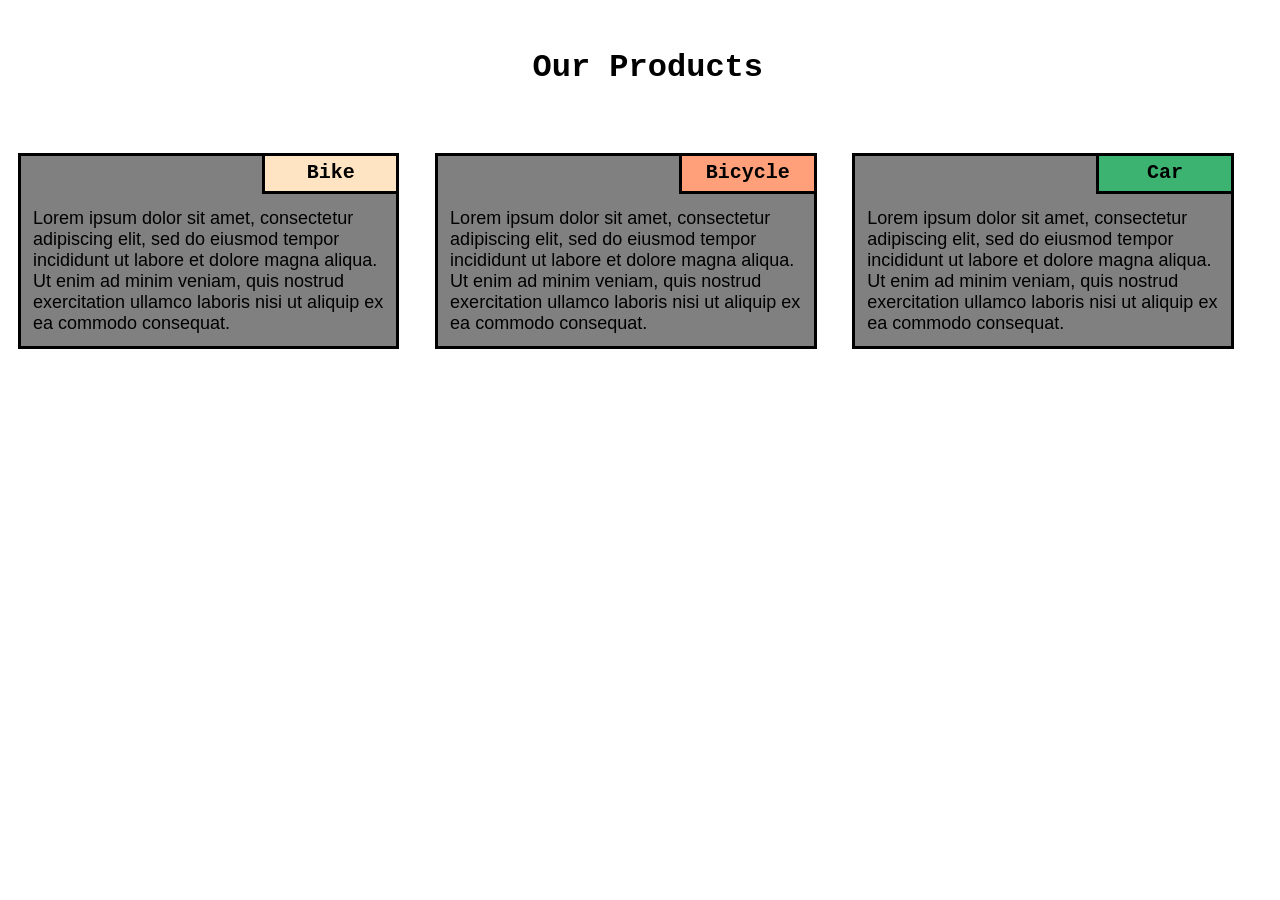
<file: index.html>
<!DOCTYPE html>
<html lang="en">
<head>
    <meta charset="UTF-8">
    <meta http-equiv="X-UA-Compatible" content="IE=edge">
    <meta name="viewport" content="width=Module2 Solution, initial-scale=1.0">
    <link href="css/style.css" rel="stylesheet">
    <title>module2_solution</title>
</head>
<body>
    <div id="heading" class="col-lg-12 col-md-12 col-sm-12">
        <h1>Our Products</h1>
    </div> 

    <div class="container">
            <div class="col-lg-4 col-md-6 col-sm-12">
                <div id="sections">
                    <div id="title" class="col-lg-12 col-md-12 col-sm-12" style="background-color:bisque ;">
                       <b> Bike </b>
                    </div>
                    <div id="para">
                        Lorem ipsum dolor sit amet, consectetur adipiscing elit, sed do eiusmod tempor incididunt ut labore et dolore magna aliqua.
                        Ut enim ad minim veniam, quis nostrud exercitation ullamco laboris nisi ut aliquip ex ea commodo consequat. 
                    </div>                      
                </div>
                <div></div>
            </div>

            <div class="col-lg-4 col-md-6 col-sm-12">
                <div id="sections">
                    <div id="title" class="col-lg-12 col-md-12 col-sm-12" style="background-color:lightsalmon ;">
                       <b> Bicycle </b>
                    </div>
                    <div id="para">
                        Lorem ipsum dolor sit amet, consectetur adipiscing elit, sed do eiusmod tempor incididunt ut labore et dolore magna aliqua.
                        Ut enim ad minim veniam, quis nostrud exercitation ullamco laboris nisi ut aliquip ex ea commodo consequat. 
                    </div>                      
                </div>
                <div></div>
            </div>

            <div class="col-lg-4 col-md-13 col-sm-12">
                <div id="sections">
                    <div id="title" class="col-lg-12 col-md-12 col-sm-12" style="background-color:mediumseagreen ;">
                       <b> Car </b>
                    </div>
                    <div id="para">
                        Lorem ipsum dolor sit amet, consectetur adipiscing elit, sed do eiusmod tempor incididunt ut labore et dolore magna aliqua.
                        Ut enim ad minim veniam, quis nostrud exercitation ullamco laboris nisi ut aliquip ex ea commodo consequat. 
                    </div>                      
                </div>
                <div></div>
            </div>
    </div>
</body>
</html>
</file>
<file: css/style.css>
body{
    box-sizing: border-box;
}

@media (min-width: 992px){
    .col-lg-1, .col-lg-2, .col-lg-3, .col-lg-4, .col-lg-5, .col-lg-6, .col-lg-7, .col-lg-8, .col-lg-9, .col-lg-10, .col-lg-11, .col-lg-12{
        float: left;

    }

    .col-lg-1{
        width: 8.33%;
    }
    .col-lg-2{
        width: 16.66%;
    }
    .col-lg-3{
        width: 25%;
    }
    .col-lg-4{
        width: 33%;
    }
    .col-lg-5{
        width: 41.66%;
    }
    .col-lg-6{
        width: 50%;
    }
    .col-lg-7{
        width: 58.33%;
    }
    .col-lg-8{
        width: 66.66%;
    }
    .col-lg-9{
        width: 74.99%;
    }
    .col-lg-10{
        width: 83.33%;
    }
    .col-lg-11{
        width: 91.66%;
    }
    .col-lg-12{
        width: 100%;
    }
    
}

@media (min-width: 768px) and (max-width: 991px){
    .col-md-1, .col-md-2, .col-md-3, .col-md-4, .col-md-5, .col-md-6, .col-md-7, .col-md-8, .col-md-9, .col-md-10, .col-md-11, .col-md-12{
        float: left;
    }

    .col-md-1{
        width: 8.33%;
    }
    .col-md-2{
        width: 16.66%;
    }
    .col-md-3{
        width: 25%;
    }
    .col-md-4{
        width: 33%;
    }
    .col-md-5{
        width: 41.66%;
    }
    .col-md-6{
        width: 50%;
    }
    .col-md-7{
        width: 58.33%;
    }
    .col-md-8{
        width: 66.66%;
    }
    .col-md-9{
        width: 74.99%;
    }
    .col-md-10{
        width: 83.33%;
    }
    .col-md-11{
        width: 91.66%;
    }
    .col-md-12{
        width: 100%;
    }
    .col-md-13{
        width: 100%;
        padding-right: 0px;
        margin-right: 0px;
    }
    
}

@media (max-width: 767px){
    .col-sm-1, .col-sm-2, .col-sm-3, .col-sm-4, .col-sm-5, .col-sm-6, .col-sm-7, .col-sm-8, .col-sm-9, .col-sm-10, .col-sm-11, .col-sm-12{
        float: left;
    }

    .col-sm-1{
        width: 8.33%;
    }
    .col-sm-2{
        width: 16.66%;
    }
    .col-sm-3{
        width: 25%;
    }
    .col-sm-4{
        width: 33%;
    }
    .col-sm-5{
        width: 41.66%;
    }
    .col-sm-6{
        width: 50%;
    }
    .col-sm-7{
        width: 58.33%;
    }
    .col-sm-8{
        width: 66.66%;
    }
    .col-sm-9{
        width: 74.99%;
    }
    .col-sm-10{
        width: 83.33%;
    }
    .col-sm-11{
        width: 91.66%;
    }
    .col-sm-12{
        width: 100%;
    }
    
}

#sections{
    background-color:gray;
    border: 3px solid black;
    height: 90%;
    width: 90%;
    font-size: large;
    float: left;
    margin: 10px;
}

#para{
    font-family:'Trebuchet MS', 'Lucida Sans Unicode', 'Lucida Grande', 'Lucida Sans', Arial, sans-serif;
    padding-top: 52px;
    padding-left: 12px;
    padding-right: 12px;
    padding-bottom: 12px;
}

h1{
    font-family: 'Courier New', Courier, monospace;    
}

#heading{
    padding-left: 41.5%;
    padding-bottom: 35px;
    padding-top: 20px;
}

#title{
    border-left: 3px solid black;
    border-bottom: 3px solid black;
    position: relative;
    width: 35%;
    height: 30px;
    float: right;
    font-family:'Courier New', Courier, monospace;
    font-size: 20px;
    text-align: center;
    padding-top: 5px;
}
</file>
